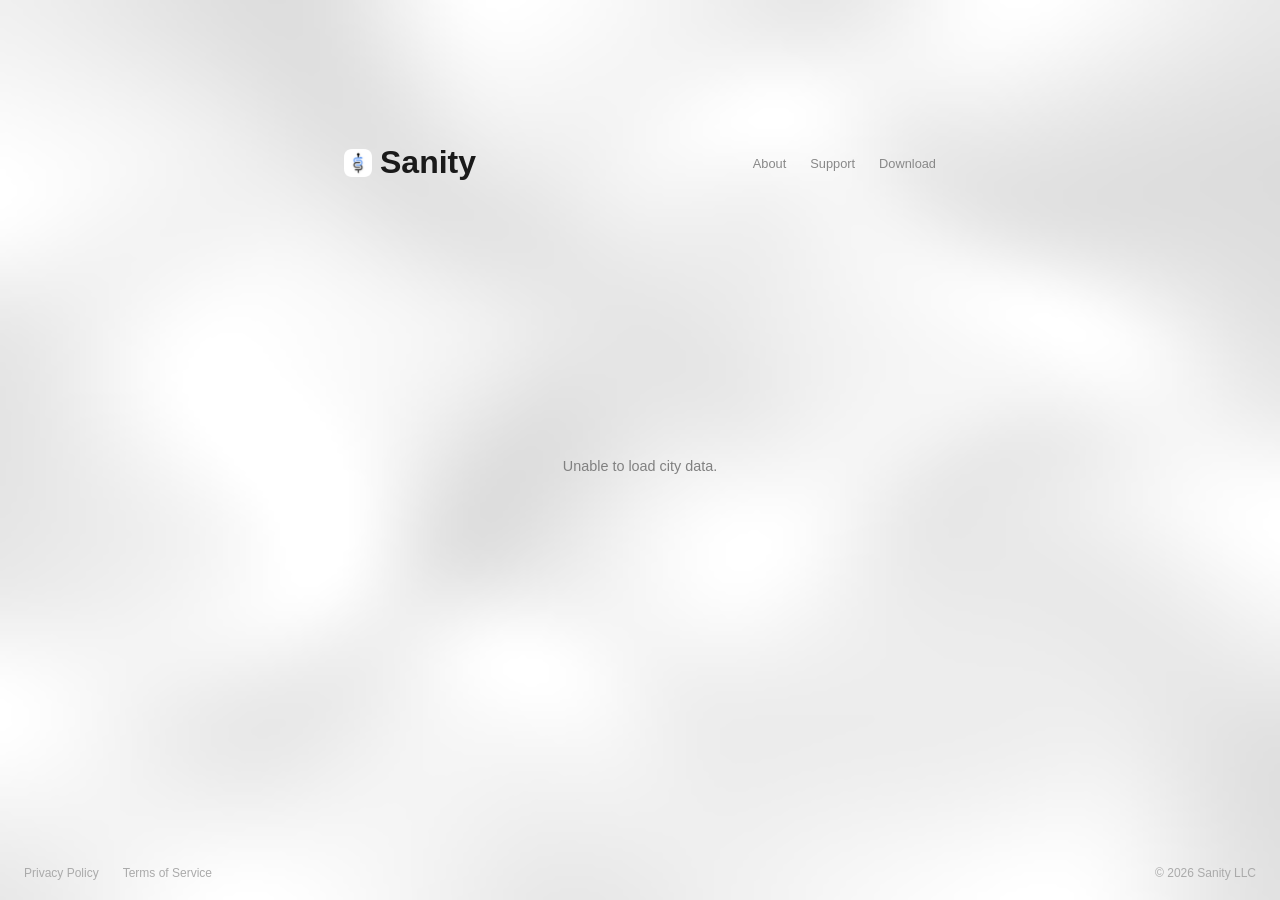
<file: index.html>
<!DOCTYPE html>
<html lang="en">
<head>
    <meta charset="UTF-8">
    <meta name="viewport" content="width=device-width, initial-scale=1.0">
    <meta http-equiv="Content-Security-Policy" content="default-src 'self'; script-src 'self'; style-src 'self' 'unsafe-inline'; connect-src 'self' https://emaduuhawqbcdvtimnjo.supabase.co; img-src 'self' data:; object-src 'none'; frame-ancestors 'none'; base-uri 'self'; form-action 'self'">
    <meta http-equiv="X-Content-Type-Options" content="nosniff">
    <meta name="referrer" content="strict-origin-when-cross-origin">
    <title>Sanity</title>
    <link rel="icon" type="image/png" href="logo.png">
    <link rel="apple-touch-icon" href="logo.png">
    <link rel="stylesheet" href="styles.css?v=3">
</head>
<body>
    <!-- Layer 0: Persistent mesh gradient -->
    <canvas id="mesh-bg"></canvas>

    <!-- Page wrapper: content + footer -->
    <div id="page-wrapper">

    <!-- Centered content column: nav + pages -->
    <div id="content-column">
        <nav>
            <a class="nav-brand" data-nav="home">
                <img src="logo.png" alt="Sanity" width="28" height="28">
                Sanity
            </a>
            <ul class="nav-links">
                <li><a data-nav="about">About</a></li>
                <!-- <li><a data-nav="faq">FAQ</a></li> -->
                <li><a data-nav="contact">Support</a></li>
                <li class="nav-download-wrap">
                    <a href="https://apps.apple.com/us/app/sanity-eat-at-clean-places/id6761698711" class="nav-download" target="_blank" rel="noopener noreferrer">Download</a>
                    <span class="nav-download-reveal" aria-hidden="true">Download</span>
                </li>
            </ul>
        </nav>

        <div id="page-area">
            <section data-page="home" class="page active">
                <div class="page-inner">
                    <div id="city-dashboard" class="city-grid">
                        <p class="dashboard-loading">Loading city data...</p>
                    </div>
                </div>
            </section>

            <section data-page="about" class="page">
                <div class="page-inner">
                    <h1>Not so fun fact, a restaurant can have rats found during an inspection and still receive a passing grade.</h1>
                    <p>City health department grading systems are designed for enforcement, not for consumers. Not only are health inspection records incredibly inaccessible and difficult to understand, places can have rats, cockroaches, food contamination, hygiene issues, and still receive a passing/positive grade.</p>
                    <p>We're a small team of OCD/germaphobes at Sanity&trade; 👋🏼😷, who wanted to make an app for those like us who wanted a more functional and elegant way to see health inspection information. This way you can make informed decisions on where you eat, beyond averaged letter grades that don't communicate any of the violation details that may matter to you. With Sanity, you can set the severity levels of each and every violation to meet <strong>your</strong> personal standards.</p>
                    <p style="color:#4A86E8;">We're independent. Restaurants can't pay to hide or soften their health inspection results. What inspectors find is what you see.</p>
                    <div class="fun-fact-card">
                        <div class="fun-fact-logo">
                            <img src="sanity-logo.svg" alt="Sanity logo">
                        </div>
                        <div class="fun-fact-text">
                            <p class="fun-fact-heading">The Sanity logo takes after the Rod of Asclepius — the ancient Greek symbol of medicine and healing.</p>
                            <p class="fun-fact-body">A small nod to the importance of <span class="highlight">Sani</span>tation and safe<span class="highlight">ty</span>. When restaurants can pass health inspections with rats, your <span class="highlight">Sanity</span> and health start with knowing how clean and safe your food really is.</p>
                        </div>
                    </div>
                    <div class="dashboard-socials">
                        <a href="https://instagram.com/sanity_nyc" target="_blank" rel="noopener" aria-label="Instagram"><svg width="20" height="20" viewBox="0 0 24 24" fill="currentColor"><path d="M12 2.163c3.204 0 3.584.012 4.85.07 1.17.054 1.97.24 2.43.403a4.08 4.08 0 011.47.957c.453.453.78.898.957 1.47.163.46.35 1.26.403 2.43.058 1.266.07 1.646.07 4.85s-.012 3.584-.07 4.85c-.054 1.17-.24 1.97-.403 2.43a4.08 4.08 0 01-.957 1.47 4.08 4.08 0 01-1.47.957c-.46.163-1.26.35-2.43.403-1.266.058-1.646.07-4.85.07s-3.584-.012-4.85-.07c-1.17-.054-1.97-.24-2.43-.403a4.08 4.08 0 01-1.47-.957 4.08 4.08 0 01-.957-1.47c-.163-.46-.35-1.26-.403-2.43C2.175 15.584 2.163 15.204 2.163 12s.012-3.584.07-4.85c.054-1.17.24-1.97.403-2.43a4.08 4.08 0 01.957-1.47A4.08 4.08 0 015.063 2.293c.46-.163 1.26-.35 2.43-.403C8.759 1.832 9.139 1.82 12 1.82zM12 0C8.741 0 8.333.014 7.053.072 5.775.131 4.903.333 4.14.63a5.876 5.876 0 00-2.126 1.384A5.876 5.876 0 00.63 4.14C.333 4.903.131 5.775.072 7.053.014 8.333 0 8.741 0 12s.014 3.667.072 4.947c.059 1.278.261 2.15.558 2.913a5.876 5.876 0 001.384 2.126A5.876 5.876 0 004.14 23.37c.763.297 1.635.499 2.913.558C8.333 23.986 8.741 24 12 24s3.667-.014 4.947-.072c1.278-.059 2.15-.261 2.913-.558a5.876 5.876 0 002.126-1.384 5.876 5.876 0 001.384-2.126c.297-.763.499-1.635.558-2.913.058-1.28.072-1.688.072-4.947s-.014-3.667-.072-4.947c-.059-1.278-.261-2.15-.558-2.913a5.876 5.876 0 00-1.384-2.126A5.876 5.876 0 0019.86.63C19.097.333 18.225.131 16.947.072 15.667.014 15.259 0 12 0zm0 5.838a6.162 6.162 0 100 12.324 6.162 6.162 0 000-12.324zM12 16a4 4 0 110-8 4 4 0 010 8zm6.406-11.845a1.44 1.44 0 100 2.881 1.44 1.44 0 000-2.881z"/></svg></a>
                        <!-- X/Twitter hidden 2026-10-06 — restore by uncommenting
                        <a href="https://x.com/sanity_app" target="_blank" rel="noopener" aria-label="X"><svg width="20" height="20" viewBox="0 0 24 24" fill="currentColor"><path d="M18.244 2.25h3.308l-7.227 8.26 8.502 11.24H16.17l-5.214-6.817L4.99 21.75H1.68l7.73-8.835L1.254 2.25H8.08l4.713 6.231zm-1.161 17.52h1.833L7.084 4.126H5.117z"/></svg></a> -->
                        <a href="https://tiktok.com/@sanity_nyc" target="_blank" rel="noopener" aria-label="TikTok"><svg width="20" height="20" viewBox="0 0 24 24" fill="currentColor"><path d="M19.59 6.69a4.83 4.83 0 01-3.77-4.25V2h-3.45v13.67a2.89 2.89 0 01-2.88 2.5 2.89 2.89 0 01-2.89-2.89 2.89 2.89 0 012.89-2.89c.28 0 .54.04.79.1V9.01a6.27 6.27 0 00-.79-.05 6.34 6.34 0 00-6.34 6.34 6.34 6.34 0 006.34 6.34 6.34 6.34 0 006.34-6.34V9.41a8.16 8.16 0 004.76 1.52v-3.4a4.85 4.85 0 01-1-.84z"/></svg></a>
                    </div>
                </div>
            </section>

            <section data-page="faq" class="page">
                <div class="page-inner">
                    <h2>Is the app available?</h2>
                    <p>Not yet — but we're launching soon. We're putting the finishing touches on the app to make sure it's ready for you. Stay tuned!</p>
                    <h2>What is Sanity?</h2>
                    <p>Sanity is a consumer-focused health inspection app. We take the same raw inspection data published by city health departments and re-evaluate it through a lens that actually matters to diners.</p>
                    <h2>How is Sanity different from a city grade?</h2>
                    <p>City grading systems are designed for enforcement, not for you. A restaurant can have rodents found during an inspection and still pass. Sanity applies its own severity rankings so you see what's actually important.</p>
                    <h2>Which cities are supported?</h2>
                    <p>We currently cover New York City, Boston, Seattle, Chicago, San Francisco, Austin, Cambridge, and Vancouver. More cities are on the way — you can request one <a href="#" id="faq-request-link" style="color:inherit; text-decoration:none; font-weight:600;">here</a>.</p>
                    <h2>Is my data private?</h2>
                    <p>Sanity is a health inspection app, not an ad platform. Here's the gist:</p>
                    <ul>
                        <li>We collect the minimum data needed to make the app work for you.</li>
                        <li><strong>We do not sell your data. Period.</strong></li>
                        <li>We do not serve ads or share your data with advertisers.</li>
                        <li>We do not track you across other apps or websites.</li>
                        <li>We use your location only to show you nearby restaurants — and it's&nbsp;optional.</li>
                        <li>You can delete your account and data directly in the App, or by emailing us.</li>
                    </ul>
                    <p>Details about our privacy policy can be found <a data-nav="privacy" style="color:inherit; text-decoration:none; font-weight:600; cursor:pointer;">here</a>. If you have questions, reach out to <a href="mailto:support@sanity-app.com">support@sanity-app.com</a>.</p>
                    <h2>How much does it cost?</h2>
                    <p>Pricing details will be announced closer to launch.</p>
                </div>
            </section>

            <section data-page="contact" class="page">
                <div class="page-inner">
                    <p>Have questions, feedback, or ran into an issue? Fill out the form below and we'll get back to you.</p>

                    <div id="support-form-view">
                        <div class="support-form">
                            <div class="modal-field-group">
                                <label class="modal-field-label" for="support-category">Category</label>
                                <select class="modal-input support-select" id="support-category">
                                    <option value="" disabled selected>Select a category</option>
                                    <option value="bug_report">Bug Report</option>
                                    <option value="feature_request">Feature Request</option>
                                    <option value="general_question">General Question</option>
                                    <option value="account_issue">Account Issue</option>
                                </select>
                            </div>

                            <div class="modal-field-group">
                                <label class="modal-field-label" for="support-email">Email <span class="support-required">*</span></label>
                                <input type="email" class="modal-input" id="support-email" placeholder="email@example.com" autocapitalize="off" autocorrect="off" maxlength="254">
                            </div>

                            <div class="modal-field-group">
                                <label class="modal-field-label" for="support-message">Message <span class="support-required">*</span></label>
                                <textarea class="modal-input support-textarea" id="support-message" placeholder="Describe your issue or question..." rows="5" maxlength="5000"></textarea>
                            </div>

                            <div id="support-validation-error" class="modal-validation-error" style="display:none;"></div>

                            <button class="modal-submit-btn" id="support-submit" disabled>Send Message</button>
                        </div>
                    </div>

                    <div id="support-success-view" class="support-success" style="display:none;">
                        <div class="support-success-icon">&#10003;</div>
                        <div class="support-success-title">Message sent!</div>
                        <div class="support-success-subtitle">Thanks for reaching out. We'll review your message soon.</div>
                        <button class="support-send-another" id="support-send-another">Send another message</button>
                    </div>

                    <div class="support-fallback">
                        <p>You can also reach us directly at <a href="mailto:support@sanity-app.com">support@sanity-app.com</a></p>
                    </div>
                </div>
            </section>

            <section data-page="privacy" class="page">
                <div class="page-inner legal-content">
                    <h1>Privacy Policy</h1>
                    <p class="legal-meta"><strong>Effective Date:</strong> March 18, 2026</p>
                    <p class="legal-meta"><strong>Last Updated:</strong> August 11, 2026</p>

                    <div class="legal-summary">
                        <p><strong>The Short Version</strong></p>
                        <p>Sanity&trade; is a health inspection app, not an ad platform. Here's the gist:</p>
                        <ul>
                            <li>We collect the minimum data needed to make the app work for you.</li>
                            <li><strong>We do not sell your data. Period.</strong></li>
                            <li>We do not serve ads or share your data with advertisers.</li>
                            <li>We do not track you across other apps or websites.</li>
                            <li>We use your location only to show you nearby restaurants — and it's optional.</li>
                            <li>You can delete your account and data directly in the App, or by emailing us.</li>
                        </ul>
                        <p>The rest of this document explains the details. If you have questions, reach out to <a href="mailto:support@sanity-app.com">support@sanity-app.com</a>.</p>
                    </div>

                    <hr>

                    <h2>1. Who We Are</h2>
                    <p>Sanity ("we," "us," "our") operates the Sanity mobile application (the "App") and the Sanity website at sanity-app.com (the "Website"). This Privacy Policy explains how we collect, use, store, and protect your personal information when you use the App or the Website (collectively, the "Service").</p>

                    <hr>

                    <h2>2. What We Collect</h2>
                    <p>We only collect data that serves a clear purpose. Here's everything, broken down by category:</p>

                    <h3>2.1 Account Information</h3>
                    <p>Using the App requires both a subscription and an account. After you subscribe, creating an account or signing in is <strong>required</strong> to enter the App. An account is what lets us sync your data across devices and power features that require server-side persistence: your watchlist (watched establishments), push notifications, and per-violation severity overrides.</p>
                    <p><strong>What:</strong> Email address, and — if you sign up with email rather than Apple or Google — a password<br>
                    <strong>When:</strong> When you create an account (via email/password, Apple Sign In, or Google Sign In)<br>
                    <strong>Why:</strong> To authenticate you and associate your preferences with your account<br>
                    <strong>Notes:</strong> If you use Apple Sign In with email hiding, we only receive your relay address — we never see your real email. Passwords are hashed by our authentication provider (see Section 4.2) and are never stored or visible to us in readable form.</p>
                    <p>If you sign up with email, we send a <strong>six-digit confirmation code</strong> to your email address to verify it belongs to you. If you forget your password, we send a six-digit recovery code the same way. These codes are entered directly in the App, expire shortly after they are sent, and are delivered by our email provider (see Section 4.2).</p>

                    <h3>2.2 Location Data</h3>
                    <p><strong>What:</strong> Your approximate geographic location (latitude/longitude)<br>
                    <strong>When:</strong> Only while the App is open and only if you grant location permission<br>
                    <strong>Why:</strong> To show you nearby restaurants and their inspection results on the map</p>
                    <ul>
                        <li>Location permission is <strong>entirely optional</strong>. You can decline it and instead select a metro area manually.</li>
                        <li>We request "When In Use" permission only — we <strong>never</strong> request background or "Always On" location access.</li>
                        <li>Your location is used for real-time queries and is not stored in a location history or profile.</li>
                    </ul>

                    <h3>2.3 Your Saved Data</h3>
                    <p><strong>What:</strong></p>
                    <ul>
                        <li><strong>Watched establishments (your watchlist)</strong> — restaurants you save to watch, including optional custom nicknames you assign</li>
                        <li><strong>Notification preferences</strong> — whether you want alerts when establishments on your watchlist receive new inspections</li>
                        <li><strong>Selected city</strong> — the metropolitan area you choose in the App. We store it to remember your selection and to target the daily "today's inspections" notification for your city (see Section 2.7).</li>
                        <li><strong>Today-feed view time</strong> — a single timestamp of when you last opened the Today feed, used only to avoid sending you a duplicate daily-feed notification</li>
                        <li><strong>Sensitivity settings &amp; severity overrides</strong> — your customized violation severity preferences, including per-jurisdiction overrides for specific violation types (e.g., setting "rodents" to red severity in NYC)</li>
                        <li><strong>Push notification tokens</strong> — a device-specific token generated by Apple that allows us to deliver notifications to your device</li>
                        <li><strong>Inspection update history</strong> — when an establishment on your watchlist receives a new inspection, we record that update (which establishment, which inspection, and when) so your Updates feed stays complete</li>
                    </ul>
                    <p><strong>When:</strong> When you add a restaurant to your watchlist, select a city, toggle notification preferences, adjust your sensitivity settings, or enable push notifications<br>
                    <strong>Why:</strong> To personalize the App to your priorities, restore your settings across sessions, and deliver inspection update notifications<br>
                    <strong>Notes:</strong> Your watchlist, preferences, and sensitivity settings are private to your account. They are never shared with other users, establishments, or third parties. Inspection updates are recorded when they happen, so they remain in your Updates feed even if you later remove that establishment from your watchlist — this is intentional, so a past update doesn't disappear from your history. All of it is deleted when you delete your account. Push notification tokens are encrypted at rest using AES-256-GCM before storage. The token is specific to this app — it cannot be used to track you across other apps or identify your device. We store a one-way hash (SHA-256) of the token for deduplication; the original token is only decrypted in memory when sending a notification.</p>

                    <h3>2.4 Usage Data</h3>
                    <p><strong>What:</strong> We track two broad categories of in-app events:</p>
                    <ul>
                        <li><strong>Onboarding &amp; conversion events</strong> — app launches, onboarding screen progression and how long each screen is on screen, paywall views and purchase/restore outcomes, location and notification permission decisions, and sign-in attempts. Used to understand where new users get stuck before they have an account.</li>
                        <li><strong>Product-interaction events</strong> — establishment views (establishment ID, name, city), inspection views (establishment ID, inspection ID, name), search queries and filters (what you searched, how many results, which city), city selection, adding or removing an establishment from your watchlist, gut-check responses (your own severity assessments), Today-feed interactions (opening the feed, tapping an item, or opening the App from a feed notification), and which screens you open and which labeled on-screen controls you tap (each identified by a fixed element label — e.g. a button's name — never by pixel coordinates).</li>
                    </ul>
                    <p><strong>When:</strong> Onboarding events fire from first app launch. Product-interaction events fire as you browse, search, and use the App after signing in.<br>
                    <strong>Why:</strong> To understand where users drop off in onboarding, improve search quality, and identify data gaps (e.g., a city where users frequently search but we have poor coverage)</p>
                    <ul>
                        <li><strong>Pre-auth events are anonymous.</strong> Before you sign in, events are keyed to a random per-install identifier (a "device key") — not your name, email, phone, or any hardware ID. If you create or sign in to an account, we associate that device key with your user ID so we can stitch your onboarding journey to your account. If you never sign in, the device key is never linked to an identity.</li>
                        <li>Product-interaction events are tied to your authenticated account (user ID).</li>
                        <li>We collect these product and onboarding interactions to improve the App — not to build an advertising profile. We do <strong>not</strong> track: keystrokes or the raw text you type (text is masked in session replays — see Section 2.11), scroll behavior, tap heatmaps (we log that you tapped a specific labeled control, but never a coordinate-level map of where you touch the screen), or any activity outside the App. We do measure how long certain screens are open — for onboarding and gate screens, so we can see where people stall — and that measurement excludes time the App spends in the background.</li>
                        <li>Usage tracking is completely disabled in development/debug builds.</li>
                        <li>You can opt out of usage event collection at any time — see Section 7.5.</li>
                    </ul>

                    <h3>2.5 Form Submissions</h3>
                    <p><strong>What:</strong> Content you voluntarily submit through in-app forms and the Website:</p>
                    <ul>
                        <li><strong>Feedback</strong> — free-text message</li>
                        <li><strong>Feature requests</strong> — title and optional description</li>
                        <li><strong>Bug reports</strong> — a free-text description of the problem (submitted via the App's Settings)</li>
                        <li><strong>City requests</strong> — city name, optional email address, optional phone number</li>
                        <li><strong>Support requests</strong> — category (feature request, general question, or account issue) and message (submitted via the App's Settings or the Website's support page)</li>
                    </ul>
                    <p><strong>When:</strong> When you choose to submit a form<br>
                    <strong>Why:</strong> To hear from you, respond to issues, and improve the Service</p>
                    <ul>
                        <li>Email and phone on city request forms are <strong>optional</strong> and only used if we need to follow up with you about your request.</li>
                        <li>When you submit feedback, a feature request, a bug report, or a support request from inside the App, you are signed in — so we automatically attach your account email to the submission as the reply address. You don't type it, and we don't ask for it.</li>
                        <li>City request forms can be submitted during onboarding before you have an account — in that case, no user ID or account email is attached.</li>
                        <li>Support requests submitted via the Website are not linked to your app account and use the email address you enter there.</li>
                        <li>All form inputs are sanitized server-side to protect against malicious content.</li>
                    </ul>

                    <h3>2.6 Device Information</h3>
                    <p><strong>What:</strong> Basic device metadata (device model, OS version, app version)<br>
                    <strong>When:</strong> Alongside form submissions; when you register for push notifications (the app version is stored with your notification token); and on each launch, when the App reports its version so we can tell you if a critical update is required<br>
                    <strong>Why:</strong> To help us reproduce and debug issues reported via feedback forms, and to determine whether your version of the App is still supported<br>
                    <strong>Notes:</strong> The version reported at launch is used only for that comparison — we do not store a launch history. We do not collect device identifiers (IDFA, IDFV), hardware serial numbers, or carrier information. For device integrity data (App Attest), see Section 2.8.</p>

                    <h3>2.7 Push Notification Tokens</h3>
                    <p><strong>What:</strong> A device-specific token issued by Apple's Push Notification service (APNs) that identifies your device for notification delivery<br>
                    <strong>When:</strong> When you enable push notifications in the App. We may prompt you to allow notifications at the start of your free trial, and again when you first watch an establishment — granting them is optional in either case.<br>
                    <strong>Why:</strong> To deliver alerts when establishments on your watchlist receive new health inspections; to send notifications about your selected city's daily inspection results — a "today's inspections are in" notification, a follow-up reminder if you haven't opened the feed, and an update if more inspections are published later the same day; and to notify you about important subscription events (such as trial reminders and, if you cancel, win-back offers)</p>
                    <ul>
                        <li>Push notification tokens are <strong>encrypted at rest</strong> on our servers using AES-256-GCM encryption.</li>
                        <li>Tokens are retained while your account is active. Invalidated tokens are cleaned up within 90 days.</li>
                        <li>You can disable push notifications at any time through your device's iOS Settings. Note that <strong>the Watchlist requires notification permission</strong> — watching an establishment exists to alert you when it is re-inspected, so if you turn notifications off, the Watchlist is unavailable until you turn them back on. The rest of the App continues to work normally.</li>
                        <li>We do not use push notifications for marketing or advertising.</li>
                    </ul>

                    <h3>2.8 Device Integrity Verification</h3>
                    <p><strong>What:</strong> We use Apple's App Attest service to verify that requests to our servers come from a genuine, unmodified copy of the Sanity app. When your device is attested, we store:</p>
                    <ul>
                        <li>A device-specific public key (generated by Apple's secure hardware)</li>
                        <li>A sign count (a counter used to prevent replay attacks)</li>
                        <li>An environment indicator (production or development)</li>
                        <li>A timestamp of the last verification</li>
                    </ul>
                    <p><strong>When:</strong> When you first use the App and periodically during normal use<br>
                    <strong>Why:</strong> To prevent unauthorized access to our servers and protect our proprietary data from scraping and abuse</p>
                    <ul>
                        <li>App Attest is a <strong>privacy-preserving</strong> technology designed by Apple. The stored key is unique to this app installation — it <strong>cannot</strong> be used to identify your device, track you across apps, or link to your hardware.</li>
                        <li>We do <strong>not</strong> use App Attest data for analytics, advertising, or profiling.</li>
                        <li>This data is not linked to your user account. It is associated with your app installation, not your identity.</li>
                    </ul>

                    <h3>2.9 What We Do NOT Collect</h3>
                    <p>To be explicit:</p>
                    <ul>
                        <li><strong>No contacts or address book</strong></li>
                        <li><strong>No photos, camera, or microphone access</strong></li>
                        <li><strong>No health data from HealthKit</strong></li>
                        <li><strong>No browsing history or cross-app tracking</strong></li>
                        <li><strong>No advertising identifiers (IDFA)</strong></li>
                        <li><strong>No device fingerprinting</strong></li>
                        <li><strong>No advertising or tracking cookies</strong> — neither the App nor the Website uses cookies for analytics or advertising. The only exception is a single functional cookie set during NFC gift-link redemption (if you ever redeem one), solely to prevent an accidental double-redemption — it is not used to track you.</li>
                        <li><strong>No IP address logging for analytics purposes</strong> — however, IP addresses are temporarily logged for rate limiting and abuse prevention on our Website and public API endpoints (see Section 2.10)</li>
                        <li><strong>No biometric data</strong></li>
                    </ul>

                    <h3>2.10 Rate Limiting Data</h3>
                    <p><strong>What:</strong> IP addresses and the name of the endpoint accessed<br>
                    <strong>When:</strong> When you submit forms on our Website or access public API endpoints<br>
                    <strong>Why:</strong> To enforce rate limits and prevent abuse (e.g., spam submissions)</p>
                    <ul>
                        <li>Rate limit logs are <strong>automatically cleaned</strong> as part of each rate limit check. Entries older than the rate limit window (typically under 5 minutes) are deleted.</li>
                        <li>We do <strong>not</strong> use IP addresses for analytics, tracking, identification, or any purpose other than rate limiting.</li>
                        <li>IP addresses are <strong>not</strong> linked to your user account.</li>
                    </ul>

                    <h3>2.11 Session Replay</h3>
                    <p><strong>What:</strong> Recordings of your interactions with the App — taps, navigation, and which screens you visit — captured for a sampled subset of sessions.<br>
                    <strong>When:</strong> During active App use, on a sampled basis (not every session)<br>
                    <strong>Why:</strong> To diagnose crashes and usability issues we couldn't reproduce from event data alone</p>
                    <ul>
                        <li><strong>Text input is masked.</strong> Anything you type — search queries, custom watchlist nicknames, email addresses, support messages — is replaced with placeholders in the replay. We never see your raw keystrokes.</li>
                        <li>Replays do <strong>not</strong> capture: photos, camera frames, microphone audio, contacts, clipboard contents, or content from other apps.</li>
                        <li>Replays are processed by PostHog (see Section 4.2) and are subject to the opt-out in Section 7.5.</li>
                        <li>Session replay is completely disabled in development/debug builds.</li>
                    </ul>

                    <h3>2.12 Crash and Error Reports</h3>
                    <p><strong>What:</strong> Diagnostic reports generated when the App crashes or hits an unexpected error — the error type, the error message, and a stack trace showing where in our code it happened, along with the app version and OS version<br>
                    <strong>When:</strong> Automatically, when a crash or handled error occurs. Crash reports are saved to your device and sent the next time you open the App.<br>
                    <strong>Why:</strong> To find and fix crashes and bugs. Without these we often cannot reproduce a problem, and would only learn about it if someone happened to report it.</p>
                    <ul>
                        <li>These reports describe <strong>our code's state, not your content</strong>. They do not include your search queries, watchlist nicknames, messages, or other text you type.</li>
                        <li>A crash report is associated with your account if you are signed in, and with the anonymous per-install device key if you are not (see Section 2.4).</li>
                        <li>If the crashed session was one of the sampled session replays (see Section 2.11), the report links to that replay so we can see what led up to the crash.</li>
                        <li>Crash and error reports are processed by PostHog (see Section 4.2) and are subject to the opt-out in Section 7.5.</li>
                    </ul>

                    <h3>2.13 Disclaimer Acknowledgment</h3>
                    <p><strong>What:</strong> A timestamp recording when you acknowledged the App's "Before you start" disclaimer, and which version of that disclaimer you saw<br>
                    <strong>When:</strong> When you check the acknowledgment box and continue into the App<br>
                    <strong>Why:</strong> To record that you were shown and accepted the disclaimer explaining that our severity ratings are our own interpretation and not official government findings, and so we don't show it to you again unnecessarily</p>
                    <ul>
                        <li>This is a single timestamp and a version string. It contains no other personal information.</li>
                    </ul>

                    <hr>

                    <h2>3. How We Use Your Data</h2>
                    <table>
                        <thead>
                            <tr><th>Data</th><th>Purpose</th></tr>
                        </thead>
                        <tbody>
                            <tr><td>Email</td><td>Account authentication, account recovery</td></tr>
                            <tr><td>Location</td><td>Show nearby establishments on the map</td></tr>
                            <tr><td>Watchlist &amp; Preferences</td><td>Personalize your experience, sync across devices</td></tr>
                            <tr><td>Selected city</td><td>Remember your city and target the daily Today-feed notification</td></tr>
                            <tr><td>Usage events</td><td>Improve search, identify data gaps, understand feature usage</td></tr>
                            <tr><td>Form submissions</td><td>Act on your feedback, respond to requests</td></tr>
                            <tr><td>Device info</td><td>Debug issues reported via feedback</td></tr>
                            <tr><td>Device integrity data</td><td>Prevent unauthorized access, protect proprietary data</td></tr>
                            <tr><td>IP addresses</td><td>Rate limiting and abuse prevention (automatically cleaned)</td></tr>
                            <tr><td>Push notification tokens</td><td>Deliver inspection update notifications for establishments on your watchlist</td></tr>
                            <tr><td>Session replays (sampled)</td><td>Diagnose usability issues and crash conditions</td></tr>
                            <tr><td>Crash and error reports</td><td>Find and fix crashes and bugs</td></tr>
                            <tr><td>Inspection update history</td><td>Keep your Updates feed complete</td></tr>
                            <tr><td>Disclaimer acknowledgment</td><td>Record that you accepted the "Before you start" disclaimer</td></tr>
                            <tr><td>Pre-auth device key</td><td>Stitch onboarding events to your account when you sign in</td></tr>
                        </tbody>
                    </table>
                    <p>We do <strong>not</strong> use your data for:</p>
                    <ul>
                        <li>Advertising or ad targeting</li>
                        <li>Selling or renting to third parties</li>
                        <li>Profiling for purposes unrelated to the App</li>
                        <li>Training AI/ML models on your personal data</li>
                        <li>Automated decision-making that affects your rights</li>
                    </ul>

                    <hr>

                    <h2>4. Who We Share Data With</h2>

                    <h3>4.1 We Do Not Sell Your Data</h3>
                    <p>We have never sold personal data and have no plans to. We do not participate in data broker networks or advertising exchanges.</p>

                    <h3>4.2 Third-Party Service Providers</h3>
                    <p>We use the following services to operate the App. They process data on our behalf and are contractually obligated to protect it:</p>
                    <table>
                        <thead>
                            <tr><th>Service</th><th>What They Process</th><th>Why</th></tr>
                        </thead>
                        <tbody>
                            <tr><td><strong>Supabase</strong></td><td>All app data (account, preferences, events)</td><td>Database hosting, authentication, serverless functions</td></tr>
                            <tr><td><strong>RevenueCat</strong></td><td>Subscription status, purchase receipts</td><td>Subscription management (subscription events are synced to our database to enable features like trial-ending notifications)</td></tr>
                            <tr><td><strong>Apple</strong></td><td>Account info (Sign In with Apple), payment info (App Store purchases), map tiles, device attestation, push notification delivery (APNs)</td><td>Authentication, payments, maps, device integrity verification, notifications</td></tr>
                            <tr><td><strong>Google</strong></td><td>Account info (Google Sign-In)</td><td>Authentication</td></tr>
                            <tr><td><strong>PostHog</strong></td><td>Anonymous device key, user ID (post-auth), in-app event metadata, sampled session replays (with text input masked), crash and error reports</td><td>Product analytics, onboarding funnel analysis, usability diagnostics, crash reporting (processed in PostHog Cloud, US region)</td></tr>
                            <tr><td><strong>Resend</strong></td><td>Your email address and the contents of account emails we send you (confirmation and password-recovery codes)</td><td>Delivering account emails</td></tr>
                        </tbody>
                    </table>

                    <h3>4.3 When We May Disclose Data</h3>
                    <p>We may disclose your data only if:</p>
                    <ul>
                        <li><strong>Required by law</strong> — in response to a valid legal process (subpoena, court order, government request). We will notify you unless legally prohibited from doing so.</li>
                        <li><strong>To protect safety</strong> — if we believe disclosure is necessary to prevent harm to you, us, or others.</li>
                        <li><strong>Business transfer</strong> — if Sanity is acquired or merged, your data may transfer to the successor entity. We will notify you before your data becomes subject to a different privacy policy.</li>
                    </ul>

                    <hr>

                    <h2>5. Data Storage and Security</h2>

                    <h3>5.1 Where Your Data Lives</h3>
                    <p>Your data is stored on Supabase infrastructure in the <strong>US East (us-east-1)</strong> region, hosted on AWS.</p>

                    <h3>5.2 How We Protect It</h3>
                    <ul>
                        <li><strong>Encryption in transit:</strong> All connections use TLS (HTTPS). Data between your device and our servers is always encrypted.</li>
                        <li><strong>Encryption at rest:</strong> Database storage is encrypted at rest via Supabase/AWS infrastructure.</li>
                        <li><strong>Device token encryption:</strong> Push notification tokens are individually encrypted using AES-256-GCM before storage. Tokens are only decrypted in memory at the moment a notification is sent.</li>
                        <li><strong>Row-Level Security (RLS):</strong> Database policies ensure users can only access their own data. Your watchlist, preferences, events, and account information are isolated from other users at the database level.</li>
                        <li><strong>Authentication:</strong> Secure JWT-based authentication with token expiration and refresh.</li>
                        <li><strong>Access control:</strong> The website uses Supabase anonymous keys for public form submissions. Service-level keys with elevated privileges are never exposed to client applications. Administrative access is restricted.</li>
                        <li><strong>Rate limiting:</strong> API endpoints are rate-limited to prevent abuse. Limits vary by endpoint and are enforced per-device, per-user, or per-IP address depending on the authentication method. Rate limit data is automatically cleaned (see Section 2.10).</li>
                    </ul>

                    <h3>5.3 What We Can't Guarantee</h3>
                    <p>No system is 100% secure. While we use industry-standard protections, we cannot guarantee absolute security against all threats. If we become aware of a data breach affecting your personal information, we will notify you in accordance with applicable law.</p>

                    <hr>

                    <h2>6. Data Retention</h2>
                    <table>
                        <thead>
                            <tr><th>Data</th><th>Retention Period</th></tr>
                        </thead>
                        <tbody>
                            <tr><td>Account information</td><td>Until you delete your account</td></tr>
                            <tr><td>Watchlist and preferences</td><td>Until you delete your account</td></tr>
                            <tr><td>Selected city</td><td>Until you change it or delete your account</td></tr>
                            <tr><td>Today-feed view timestamp</td><td>Overwritten each time you view the feed; deleted when you delete your account</td></tr>
                            <tr><td>Disclaimer acknowledgment</td><td>Until you delete your account</td></tr>
                            <tr><td>Sensitivity settings</td><td>Until you delete your account</td></tr>
                            <tr><td>Usage events</td><td>Until you delete your account</td></tr>
                            <tr><td>Form submissions</td><td>Until you delete your account</td></tr>
                            <tr><td>Push notification tokens</td><td>Until you disable notifications, delete your account, or Apple invalidates the token. Invalidated tokens are cleaned up after 90 days.</td></tr>
                            <tr><td>Delivered notification records</td><td>Automatically deleted after 30 days</td></tr>
                            <tr><td>Subscription status</td><td>Until you delete your account</td></tr>
                            <tr><td>Authentication tokens</td><td>Expire automatically; refreshed on active use</td></tr>
                            <tr><td>Device integrity data</td><td>Until the app installation is no longer active or the key is revoked</td></tr>
                            <tr><td>Rate limit logs (IP addresses)</td><td>Automatically deleted after the rate limit window expires (typically under 5 minutes)</td></tr>
                            <tr><td>Usage events (PostHog)</td><td>Retained on PostHog Cloud for our analytics window. Deleted when you delete your account.</td></tr>
                            <tr><td>Session replays</td><td>Retained on PostHog Cloud for our analytics window, then auto-purged. Deleted on account deletion.</td></tr>
                            <tr><td>Crash and error reports</td><td>Retained on PostHog Cloud for our analytics window, then auto-purged. Deleted on account deletion.</td></tr>
                            <tr><td>Inspection update history</td><td>Retained while your account exists, including after you stop watching the establishment. Deleted when you delete your account.</td></tr>
                            <tr><td>Pre-auth device key</td><td>Replaced or anonymized on account deletion. If you never sign in, the device key is not tied to any identity.</td></tr>
                            <tr><td>Onboarding free-preview counter (retired)</td><td>The onboarding search preview this supported has been removed from the App and is no longer collected. Records created while it was in use are retained per device and are not linked to any account.</td></tr>
                            <tr><td>Gift redemption record (IP + user agent on a redeemed promo code)</td><td>Retained as a redemption/audit record for the gift program. Not linked to your account.</td></tr>
                        </tbody>
                    </table>
                    <p>When you delete your account:</p>
                    <ul>
                        <li><strong>In-app deletion is immediate:</strong> your account, watchlist, preferences, usage events, and notification queue entries are deleted right away.</li>
                        <li><strong>Email-initiated requests</strong> will be processed within <strong>30 days</strong>.</li>
                        <li>Form submissions and support requests associated with your account are <strong>disassociated</strong> (your user ID is removed) but the content may be retained for product improvement purposes.</li>
                        <li>Aggregated, non-identifiable statistics (e.g., "X users searched in Boston this month") may be retained indefinitely.</li>
                        <li>Data we are legally required to retain (e.g., for tax/financial records related to subscriptions) will be kept for the minimum required period, then deleted.</li>
                    </ul>

                    <hr>

                    <h2>7. Your Rights</h2>
                    <p>Depending on where you live, you may have some or all of the following rights:</p>

                    <h3>7.1 Access</h3>
                    <p>You can request a copy of the personal data we hold about you.</p>

                    <h3>7.2 Correction</h3>
                    <p>You can ask us to correct inaccurate personal data.</p>

                    <h3>7.3 Deletion</h3>
                    <p>You can delete your account directly in the App (Settings &gt; Account &gt; Delete Account) or by emailing us at <a href="mailto:support@sanity-app.com">support@sanity-app.com</a>. In-app deletion is immediate and requires a two-step confirmation. Email requests will be processed within 30 days. Deletion is subject to any legal retention requirements.</p>

                    <h3>7.4 Data Portability</h3>
                    <p>You can request your data in a structured, machine-readable format.</p>

                    <h3>7.5 Opt Out of Usage Tracking</h3>
                    <p>If you would like us to stop collecting usage events (onboarding events, establishment views, inspection views, search queries), session replays, and crash and error reports while continuing to use the App, contact us and we will disable tracking for your account.</p>

                    <h3>7.6 Withdraw Consent</h3>
                    <p>You can withdraw consent for optional data collection (e.g., location) at any time through your device's Settings app. This does not affect data collected before withdrawal.</p>

                    <h3>7.7 How to Exercise Your Rights</h3>
                    <p>Contact us at <a href="mailto:support@sanity-app.com">support@sanity-app.com</a>. We will respond within 30 days. We may ask you to verify your identity before processing your request.</p>

                    <h3>7.8 No Retaliation</h3>
                    <p>We will never discriminate against you for exercising your privacy rights. Your access to the App and its features will not be affected.</p>

                    <hr>

                    <h2>8. Children's Privacy</h2>
                    <p>Sanity is not directed at children under 13. We do not knowingly collect personal information from children under 13, in compliance with the Children's Online Privacy Protection Act (COPPA) and its updated rules. If we learn that we have collected data from a child under 13, we will delete it promptly and securely. If you believe a child under 13 has provided us with personal data, please contact us immediately at <a href="mailto:support@sanity-app.com">support@sanity-app.com</a>.</p>

                    <hr>

                    <h2>9. California Residents (CCPA/CPRA)</h2>
                    <p>If you are a California resident, you have additional rights under the California Consumer Privacy Act (CCPA) and California Privacy Rights Act (CPRA):</p>
                    <ul>
                        <li><strong>Right to Know:</strong> You can request details about what personal information we collect, use, and disclose (see Section 2).</li>
                        <li><strong>Right to Delete:</strong> You can request deletion of your personal data (see Section 7.3).</li>
                        <li><strong>Right to Correct:</strong> You can request correction of inaccurate personal data.</li>
                        <li><strong>Right to Opt Out of Sale or Sharing:</strong> We do <strong>not</strong> sell or share your personal information for advertising or cross-context behavioral targeting. There is nothing to opt out of.</li>
                        <li><strong>Right to Non-Discrimination:</strong> We will not discriminate against you for exercising your rights.</li>
                        <li><strong>Global Privacy Control (GPC):</strong> We honor Global Privacy Control signals. Because we do not sell or share personal information for advertising purposes, no action is required on our end when we detect a GPC signal — but we want you to know we respect it.</li>
                        <li><strong>Shine the Light:</strong> We do not share personal information with third parties for their direct marketing purposes.</li>
                    </ul>
                    <p><strong>Categories of personal information collected</strong> (per CCPA definitions):</p>
                    <ul>
                        <li>Identifiers (email address, user ID, push notification device tokens — encrypted, app-specific, not used for tracking — and an anonymous per-install device key)</li>
                        <li>Geolocation data (approximate, when permitted)</li>
                        <li>Internet or electronic network activity (in-app usage events, sampled session replays, crash and error reports)</li>
                        <li>Internet protocol (IP) address (temporarily, for rate limiting only)</li>
                        <li>Inferences (preferences you explicitly set — not inferences we draw)</li>
                    </ul>
                    <p><strong>Categories of personal information sold:</strong> None. Never.</p>
                    <p>To exercise your CCPA rights, contact us at <a href="mailto:support@sanity-app.com">support@sanity-app.com</a>.</p>

                    <hr>

                    <h2>10. European Users (GDPR)</h2>
                    <p>If you are in the European Economic Area (EEA), United Kingdom, or Switzerland:</p>

                    <h3>10.1 Legal Basis for Processing</h3>
                    <table>
                        <thead>
                            <tr><th>Processing Activity</th><th>Legal Basis</th></tr>
                        </thead>
                        <tbody>
                            <tr><td>Account management and authentication</td><td>Contract (necessary to provide the Service)</td></tr>
                            <tr><td>Watchlist, preferences, and personalization</td><td>Contract (core app functionality)</td></tr>
                            <tr><td>Location-based search</td><td>Consent (you grant permission via device settings)</td></tr>
                            <tr><td>Usage event tracking</td><td>Legitimate interest (improving the Service)</td></tr>
                            <tr><td>Session replay (sampled)</td><td>Legitimate interest (diagnosing usability and crashes)</td></tr>
                            <tr><td>Crash and error reporting</td><td>Legitimate interest (keeping the App working)</td></tr>
                            <tr><td>Account emails (confirmation and recovery codes)</td><td>Contract (necessary to provide the Service)</td></tr>
                            <tr><td>Form submissions</td><td>Consent (you choose to submit)</td></tr>
                            <tr><td>Subscription management</td><td>Contract (processing your purchase)</td></tr>
                            <tr><td>Legal compliance</td><td>Legal obligation</td></tr>
                            <tr><td>Device integrity verification (App Attest)</td><td>Legitimate interest (security and fraud prevention)</td></tr>
                            <tr><td>Push notification delivery</td><td>Consent (you enable notifications via device settings)</td></tr>
                        </tbody>
                    </table>

                    <h3>10.2 International Transfers</h3>
                    <p>Your data is stored in the United States. By using the App, you acknowledge this transfer. We rely on Supabase's data processing agreements and AWS's compliance certifications to ensure adequate protection.</p>

                    <h3>10.3 Data Protection Officer</h3>
                    <p>For GDPR-related inquiries, contact us at <a href="mailto:support@sanity-app.com">support@sanity-app.com</a> with "GDPR" in the subject line.</p>

                    <h3>10.4 Right to Lodge a Complaint</h3>
                    <p>You have the right to lodge a complaint with your local data protection authority if you believe your data is being processed unlawfully.</p>

                    <hr>

                    <h2>11. Canadian Residents (PIPEDA)</h2>
                    <p>If you are a Canadian resident, you have rights under the Personal Information Protection and Electronic Documents Act (PIPEDA) and applicable provincial privacy legislation:</p>
                    <ul>
                        <li><strong>Right to Access:</strong> You can request a copy of the personal information we hold about you.</li>
                        <li><strong>Right to Correction:</strong> You can challenge the accuracy of your personal information and request corrections.</li>
                        <li><strong>Right to Withdraw Consent:</strong> You can withdraw your consent for the collection, use, or disclosure of your personal information at any time, subject to legal or contractual restrictions. Withdrawal may affect your ability to use certain features of the Service.</li>
                        <li><strong>Right to Complaint:</strong> You have the right to file a complaint with the <strong>Office of the Privacy Commissioner of Canada</strong> if you believe your personal information is being handled in violation of PIPEDA.</li>
                    </ul>
                    <p>For privacy inquiries or to exercise your rights, contact us at <a href="mailto:support@sanity-app.com">support@sanity-app.com</a>. We will respond within 30 days.</p>

                    <hr>

                    <h2>12. Changes to This Policy</h2>
                    <p>We may update this Privacy Policy from time to time. When we make material changes:</p>
                    <ul>
                        <li>We will update the "Last Updated" date at the top.</li>
                        <li>We will notify you through the App before changes take effect.</li>
                        <li>Your continued use of the App after notification constitutes acceptance.</li>
                    </ul>
                    <p>We will not retroactively reduce your rights or expand our data practices without your explicit consent.</p>

                    <hr>

                    <h2>13. Contact Us</h2>
                    <p>For privacy questions, data requests, or concerns:</p>
                    <ul>
                        <li><strong>Email:</strong> <a href="mailto:support@sanity-app.com">support@sanity-app.com</a></li>
                        <li><strong>Response Time:</strong> Within 30 days for formal requests</li>
                    </ul>

                    <hr>

                    <h2>14. About the Data We Display</h2>
                    <p>A note about the restaurant inspection data in the App: this information comes from <strong>publicly available city health department records</strong>. We do not collect this data from restaurants directly, and restaurants do not provide us with any information. Our violation severity ratings and health status indicators are our own consumer-focused interpretation of public records — they are not endorsed by or affiliated with any government agency.</p>

                    <p class="legal-footer">This Privacy Policy was last updated on August 11, 2026.</p>
                </div>
            </section>

            <section data-page="terms" class="page">
                <div class="page-inner legal-content">
                    <h1>Terms of Service</h1>
                    <p class="legal-meta"><strong>Effective Date:</strong> March 18, 2026</p>
                    <p class="legal-meta"><strong>Last Updated:</strong> August 11, 2026</p>

                    <hr>

                    <h2>1. What This Agreement Covers</h2>
                    <p>These Terms of Service ("Terms") govern your use of the Sanity&trade; mobile application ("App"), the Sanity website at sanity-app.com (the "Website"), and related services (collectively, the "Service"). By downloading, installing, or using the App or Website, you agree to these Terms. If you don't agree, don't use the Service.</p>
                    <p>"We," "us," and "our" refer to Sanity. "You" and "your" refer to you, the user.</p>

                    <hr>

                    <h2>2. What Sanity Does</h2>
                    <p>Sanity displays health inspection data for restaurants and food establishments. We take publicly available inspection records from city health departments and present them through a consumer-focused lens — highlighting what matters most to you as a diner.</p>
                    <p><strong>Important things to understand:</strong></p>
                    <ul>
                        <li><strong>We are not a health authority.</strong> We do not conduct inspections, issue grades, or certify establishments. All underlying data comes from official city health department records.</li>
                        <li><strong>Our ratings are our interpretation.</strong> Sanity applies its own severity classifications to public violation data. Our health status indicators (red, orange, yellow, green) reflect our consumer-risk assessment, not the city's official grade. A restaurant with a passing city grade may show warnings in Sanity, and vice versa.</li>
                        <li><strong>Data may be delayed or incomplete.</strong> Inspection records depend on when cities publish their data. There may be a lag between an inspection occurring and it appearing in the App. Not all violations in all cities have the same level of detail.</li>
                        <li><strong>We are not a substitute for your judgment.</strong> Sanity is an informational tool. We do not guarantee the safety, quality, or hygiene of any establishment. Always use your own judgment when deciding where to eat.</li>
                        <li><strong>We are independent and not government-affiliated.</strong> Sanity is not endorsed by, affiliated with, approved by, or sponsored by any city, county, municipal, state, provincial, or federal government agency. This includes, but is not limited to, the following agencies whose public records we display:
                            <ul>
                                <li>NYC Department of Health and Mental Hygiene (DOHMH)</li>
                                <li>City of Boston Inspectional Services Department</li>
                                <li>King County Public Health (Seattle area)</li>
                                <li>Chicago Department of Public Health</li>
                                <li>San Francisco Department of Public Health</li>
                                <li>City of Cambridge Inspectional Services Department</li>
                            </ul>
                            The cities available in the App may change over time as we add or retire coverage. These agencies publish inspection data as public records. Our use of that data does not imply any relationship with, endorsement by, or approval from these agencies. Our severity ratings, health status indicators, and consumer-risk assessments are entirely our own interpretation and are not created, reviewed, or sanctioned by any government entity.
                        </li>
                        <li><strong>We use Apple Maps.</strong> Map display and geocoding in the App are powered by Apple Maps, subject to <a href="https://www.apple.com/legal/internet-services/maps/" target="_blank" rel="noopener">Apple's Maps Terms of Use</a>.</li>
                    </ul>

                    <hr>

                    <h2>3. Eligibility</h2>
                    <p>You must be at least 13 years old to use the App. If you are under 18, you represent that your parent or legal guardian has reviewed and agreed to these Terms on your behalf.</p>

                    <hr>

                    <h2>4. Your Account</h2>

                    <h3>4.1 Creating an Account</h3>
                    <p>Both a subscription and an account are required to use the App. A subscription is required to access the App (see Section 5), and after you subscribe you must create an account or sign in before you can enter the App. An account also lets you build a watchlist, sync preferences across devices, receive push notifications, and save per-violation severity overrides.</p>
                    <p>You can create an account using your email address, Apple Sign In, or Google Sign In. If you sign up with an email address, we will send a confirmation code to that address to verify it, and you can reset a forgotten password using a recovery code sent the same way. You are responsible for maintaining the security of your account credentials and for all activity under your account.</p>
                    <p>The Watchlist requires notification permission. Watching an establishment exists to alert you when it is re-inspected, so if you decline or turn off notifications, the Watchlist is unavailable until you enable them. The rest of the App is unaffected. We may also prompt you to allow notifications at the start of your free trial; granting them is optional.</p>

                    <h3>4.2 Account Accuracy</h3>
                    <p>You agree to provide accurate information when creating your account. Don't impersonate others or use false information.</p>

                    <h3>4.3 One Account Per Person</h3>
                    <p>Each account is for a single individual. Don't share account credentials or create multiple accounts to circumvent any limitations of the Service.</p>

                    <hr>

                    <h2>5. Subscriptions and Payments</h2>

                    <h3>5.1 Paid Subscription</h3>
                    <p>Sanity is a paid subscription service. A subscription is required to access the App. Pricing and plan details are described within the App.</p>

                    <h3>5.2 Billing</h3>
                    <p>Paid subscriptions are purchased through the <strong>Apple App Store</strong> and billed through your Apple ID account.</p>
                    <p>By subscribing, you agree to the pricing and payment terms presented at the time of purchase. Prices may change, but we will notify you before any price increase takes effect on your subscription.</p>

                    <h3>5.3 Auto-Renewal</h3>
                    <p>Subscriptions automatically renew at the end of each billing period unless you cancel before the renewal date. Manage or cancel your subscription through your Apple App Store account settings.</p>

                    <h3>5.4 Refunds</h3>
                    <p>Refund requests are handled by Apple in accordance with their App Store policies.</p>

                    <h3>5.5 Free Trials</h3>
                    <p>We may offer free trial periods. If you don't cancel before the trial ends, your subscription will automatically convert to a paid subscription at the stated price.</p>

                    <h3>5.6 Promotional Offers and Gifts</h3>
                    <p>We may occasionally distribute promotional offers or gift subscriptions — for example, a free subscription period redeemed through an Apple App Store offer code (including codes shared via physical gift items). Promotional and gifted subscriptions are real subscriptions governed by these Terms and by Apple's App Store terms. A free or gifted period that does not auto-renew simply ends when the period expires; one that converts to a paid subscription behaves like any other subscription (see Sections 5.3 and 5.5).</p>

                    <hr>

                    <h2>6. Acceptable Use</h2>
                    <p>You agree not to:</p>
                    <ul>
                        <li><strong>Scrape, crawl, or bulk-download</strong> data from the App or its APIs.</li>
                        <li><strong>Reverse engineer, decompile, or disassemble</strong> the App or any part of the Service.</li>
                        <li><strong>Interfere with or disrupt</strong> the Service, servers, or networks connected to the Service.</li>
                        <li><strong>Circumvent</strong> any access controls, rate limits, or security measures.</li>
                        <li><strong>Use the Service for any unlawful purpose</strong> or in violation of any applicable laws.</li>
                        <li><strong>Misrepresent</strong> Sanity's health status indicators as official government ratings or certifications.</li>
                        <li><strong>Commercially redistribute</strong> data obtained from the Service without our written permission.</li>
                        <li><strong>Attempt to access</strong> other users' accounts or data.</li>
                        <li><strong>Use automated systems</strong> (bots, scripts, etc.) to interact with the Service without our prior written consent.</li>
                    </ul>

                    <hr>

                    <h2>7. Your Content</h2>

                    <h3>7.1 What You Submit</h3>
                    <p>You may submit content through the App, including:</p>
                    <ul>
                        <li>Feedback and suggestions</li>
                        <li>Feature requests</li>
                        <li>City requests (requesting we add a new city)</li>
                        <li>Support requests (bug reports, questions, account issues)</li>
                        <li>Custom nicknames for watched establishments</li>
                    </ul>

                    <h3>7.2 License to Us</h3>
                    <p>By submitting content, you grant us a non-exclusive, royalty-free, worldwide license to use, store, and process that content for the purpose of operating and improving the Service. For feedback and feature requests specifically, you acknowledge that we may implement similar ideas independently and are not obligated to compensate you.</p>

                    <h3>7.3 Your Responsibility</h3>
                    <p>You are solely responsible for any content you submit. Don't submit content that is illegal, abusive, harassing, or that infringes on anyone else's rights.</p>

                    <hr>

                    <h2>8. Intellectual Property</h2>

                    <h3>8.1 Our IP</h3>
                    <p>The App, including its design, code, algorithms, violation severity classifications, consumer-risk assessments, and branding, is owned by Sanity and protected by applicable intellectual property laws. These Terms do not grant you any rights to our trademarks, logos, or brand elements.</p>

                    <h3>8.2 Public Data</h3>
                    <p>The underlying inspection data displayed in the App is sourced from public government records. Our value-add — the way we classify, score, and present that data — is proprietary.</p>

                    <h3>8.3 Your License to Use the App</h3>
                    <p>We grant you a limited, non-exclusive, non-transferable, revocable license to use the App for your personal, non-commercial use in accordance with these Terms.</p>

                    <hr>

                    <h2>9. Privacy and Data</h2>

                    <h3>9.1 What We Collect</h3>
                    <p>We collect and process the following data:</p>
                    <ul>
                        <li><strong>Account information:</strong> Email address (from registration or social sign-in)</li>
                        <li><strong>Location data:</strong> Your approximate location (when you grant permission) to show nearby establishments. Location permission is optional — you can browse by selecting a metro area instead.</li>
                        <li><strong>Usage data:</strong> Which establishments and inspections you view, search queries, and general app interactions — used to improve the Service.</li>
                        <li><strong>Anonymous onboarding events:</strong> Before you sign in, we collect a small set of events tied to a random per-install device key to understand where new users get stuck. These are linked to your account if and when you sign in.</li>
                        <li><strong>Sampled session replays:</strong> Recordings of taps and navigation for a sampled subset of sessions, with text input masked, used to diagnose usability issues and crashes.</li>
                        <li><strong>Crash and error reports:</strong> The error type, message, and stack trace when the App crashes or hits an unexpected error, used to find and fix bugs. These describe our code's state, not text you have typed.</li>
                        <li><strong>Preferences:</strong> Your watched establishments (watchlist), selected city, notification preferences, and sensitivity settings (your customized violation severity preferences).</li>
                        <li><strong>Inspection update history:</strong> A record of new inspections at establishments on your watchlist, kept so your Updates feed stays complete — including after you stop watching that establishment.</li>
                        <li><strong>Push notification tokens:</strong> An encrypted, app-specific device token used to deliver inspection update notifications for establishments on your watchlist and daily "today's inspections" notifications (plus a reminder and same-day updates) for your selected city. Requires your explicit permission.</li>
                        <li><strong>Disclaimer acknowledgment:</strong> A timestamp and version recording that you accepted the App's "Before you start" disclaimer.</li>
                        <li><strong>Device security verification:</strong> A cryptographic key generated by Apple's App Attest framework to verify that requests come from genuine copies of the Sanity app.</li>
                        <li><strong>Subscription status:</strong> Your current subscription state and expiration date, synced from Apple via RevenueCat.</li>
                        <li><strong>Form submissions:</strong> Feedback, feature requests, bug reports, city requests, and support requests you voluntarily submit, including the account email we automatically attach to in-app submissions and any contact information you provide.</li>
                        <li><strong>Device information:</strong> Basic device metadata submitted with forms and for troubleshooting.</li>
                    </ul>

                    <h3>9.2 How We Use Your Data</h3>
                    <p>We use your data to:</p>
                    <ul>
                        <li>Provide and personalize the Service</li>
                        <li>Show you nearby establishments and relevant inspection data</li>
                        <li>Save your preferences and watched establishments across sessions</li>
                        <li>Improve the App based on usage patterns and feedback</li>
                        <li>Communicate with you about your account or submissions (if you provide contact info)</li>
                    </ul>

                    <h3>9.3 What We Don't Do</h3>
                    <ul>
                        <li>We do <strong>not</strong> sell your personal data to third parties.</li>
                        <li>We do <strong>not</strong> use your data for third-party advertising.</li>
                        <li>We do <strong>not</strong> share individual user data with restaurants or establishments.</li>
                    </ul>

                    <h3>9.4 Third-Party Services</h3>
                    <p>The App uses the following third-party services that may process your data in accordance with their own privacy policies:</p>
                    <ul>
                        <li><strong>Supabase</strong> — Database and authentication infrastructure</li>
                        <li><strong>RevenueCat</strong> — Subscription management</li>
                        <li><strong>Apple</strong> — Sign In with Apple, App Store payments, Apple Maps (geocoding and map display, subject to <a href="https://www.apple.com/legal/internet-services/maps/" target="_blank" rel="noopener">Apple Maps Terms of Use</a>), push notification delivery (APNs)</li>
                        <li><strong>Google</strong> — Google Sign-In</li>
                        <li><strong>PostHog</strong> — Product analytics, sampled session replay (text input masked), and crash and error reporting (processed in PostHog Cloud US)</li>
                        <li><strong>Resend</strong> — Delivery of account emails (confirmation and password-recovery codes)</li>
                    </ul>

                    <h3>9.5 Data Retention</h3>
                    <p>We retain your data for as long as your account is active or as needed to provide the Service. If you delete your account, we will delete or anonymize your personal data within a reasonable timeframe, except where we are required by law to retain it.</p>

                    <h3>9.6 Data Security</h3>
                    <p>We use industry-standard security measures to protect your data, including encrypted connections (TLS), row-level security policies on our database, and secure authentication via JWT tokens. However, no system is 100% secure, and we cannot guarantee absolute security.</p>

                    <h3>9.7 Your Rights</h3>
                    <p>Depending on your jurisdiction, you may have rights regarding your personal data, including the right to access, correct, delete, or port your data. Contact us to exercise these rights.</p>

                    <p>For full details on our data practices, see our <a href="#" data-nav="privacy">Privacy Policy</a>.</p>

                    <hr>

                    <h2>10. Disclaimers</h2>

                    <h3>10.1 "As Is" Service</h3>
                    <p>THE SERVICE IS PROVIDED "AS IS" AND "AS AVAILABLE" WITHOUT WARRANTIES OF ANY KIND, EITHER EXPRESS OR IMPLIED, INCLUDING BUT NOT LIMITED TO IMPLIED WARRANTIES OF MERCHANTABILITY, FITNESS FOR A PARTICULAR PURPOSE, AND NON-INFRINGEMENT.</p>

                    <h3>10.2 No Health or Safety Guarantees</h3>
                    <p>SANITY IS AN INFORMATIONAL TOOL, NOT A HEALTH OR SAFETY SERVICE. WE DO NOT GUARANTEE THE ACCURACY, COMPLETENESS, OR TIMELINESS OF INSPECTION DATA. WE DO NOT GUARANTEE THAT ANY ESTABLISHMENT IS SAFE TO EAT AT, REGARDLESS OF ITS STATUS IN THE APP. A "GREEN" STATUS DOES NOT MEAN AN ESTABLISHMENT IS FREE OF HEALTH RISKS.</p>

                    <h3>10.3 Data Accuracy</h3>
                    <p>We make reasonable efforts to keep data current and accurate, but we depend on city health departments to publish their records. Inspection data is sourced from specific government agencies (see Section 2 for a complete list) and is only as current as each agency's publication schedule allows.</p>
                    <p>Sanity's proprietary severity ratings and health status indicators are our <strong>consumer-focused interpretation</strong> of public violation data — they are not official findings, certifications, or endorsements by any government agency. Real-time conditions at any establishment may differ from published inspection records.</p>
                    <p><strong>Sanity is not health advice.</strong> Our ratings and information should not be relied upon for medical, dietary, or allergy-related decisions. Always use your own judgment and consult appropriate professionals when making decisions that affect your health.</p>

                    <h3>10.4 Availability</h3>
                    <p>We do not guarantee uninterrupted or error-free access to the Service. The App may be temporarily unavailable due to maintenance, updates, or circumstances beyond our control.</p>

                    <hr>

                    <h2>11. Limitation of Liability</h2>
                    <p>TO THE MAXIMUM EXTENT PERMITTED BY LAW, SANITY AND ITS OFFICERS, DIRECTORS, EMPLOYEES, AND AGENTS SHALL NOT BE LIABLE FOR ANY INDIRECT, INCIDENTAL, SPECIAL, CONSEQUENTIAL, OR PUNITIVE DAMAGES, OR ANY LOSS OF PROFITS, DATA, USE, OR GOODWILL, ARISING FROM:</p>
                    <ul>
                        <li>YOUR USE OF OR INABILITY TO USE THE SERVICE</li>
                        <li>ANY DECISIONS YOU MAKE BASED ON INFORMATION PROVIDED BY THE SERVICE</li>
                        <li>ANY ERRORS, INACCURACIES, OR OMISSIONS IN THE DATA DISPLAYED</li>
                        <li>ANY UNAUTHORIZED ACCESS TO OR USE OF YOUR ACCOUNT</li>
                        <li>ANY THIRD-PARTY CONDUCT OR CONTENT</li>
                    </ul>
                    <p>OUR TOTAL LIABILITY FOR ALL CLAIMS RELATED TO THE SERVICE SHALL NOT EXCEED THE AMOUNT YOU PAID US IN THE TWELVE (12) MONTHS PRECEDING THE CLAIM, OR $50, WHICHEVER IS GREATER.</p>

                    <hr>

                    <h2>12. Indemnification</h2>
                    <p>You agree to indemnify and hold harmless Sanity and its affiliates from any claims, damages, losses, or expenses (including reasonable attorney fees) arising from:</p>
                    <ul>
                        <li>Your violation of these Terms</li>
                        <li>Your use of the Service</li>
                        <li>Your violation of any rights of a third party</li>
                        <li>Any content you submit through the Service</li>
                    </ul>

                    <hr>

                    <h2>13. Changes to These Terms</h2>
                    <p>We may update these Terms from time to time. If we make material changes, we will notify you through the App or by other reasonable means before the changes take effect. Your continued use of the Service after changes take effect constitutes acceptance of the updated Terms.</p>

                    <hr>

                    <h2>14. Termination</h2>

                    <h3>14.1 By You</h3>
                    <p>You can stop using the App at any time. To delete your account, go to Settings &gt; Account &gt; Delete Account in the App, or contact us at <a href="mailto:support@sanity-app.com">support@sanity-app.com</a> (see Section 17). Deletion requires a two-step confirmation and is immediate. Uninstalling the App does not automatically delete your account.</p>

                    <h3>14.2 By Us</h3>
                    <p>We may suspend or terminate your access to the Service at any time, with or without cause, and with or without notice. Reasons may include violation of these Terms, extended inactivity, or discontinuation of the Service.</p>

                    <h3>14.3 Effect of Termination</h3>
                    <p>Upon termination, your right to use the Service ceases immediately. Sections that by their nature should survive termination will survive (including Disclaimers, Limitation of Liability, Indemnification, and Governing Law).</p>

                    <hr>

                    <h2>15. Dispute Resolution</h2>

                    <h3>15.1 Informal Resolution First</h3>
                    <p>Before filing any formal dispute, you agree to contact us and attempt to resolve the issue informally for at least 30 days.</p>

                    <h3>15.2 Governing Law</h3>
                    <p>These Terms are governed by the laws of the State of Wyoming, without regard to conflict of law principles.</p>

                    <h3>15.3 Jurisdiction</h3>
                    <p>Any disputes not resolved informally will be resolved in the state or federal courts located in Sheridan County, Wyoming, and you consent to personal jurisdiction in those courts.</p>

                    <h3>15.4 No Class Actions</h3>
                    <p>TO THE EXTENT PERMITTED BY LAW, YOU AGREE THAT ANY DISPUTES WILL BE RESOLVED ON AN INDIVIDUAL BASIS AND NOT AS PART OF ANY CLASS, CONSOLIDATED, OR REPRESENTATIVE ACTION.</p>

                    <hr>

                    <h2>16. General Provisions</h2>
                    <ul>
                        <li><strong>Entire Agreement:</strong> These Terms, together with our Privacy Policy, constitute the entire agreement between you and Sanity.</li>
                        <li><strong>Severability:</strong> If any provision is found unenforceable, the remaining provisions remain in effect.</li>
                        <li><strong>Waiver:</strong> Our failure to enforce any provision is not a waiver of our right to enforce it later.</li>
                        <li><strong>Assignment:</strong> We may assign our rights under these Terms. You may not assign yours without our written consent.</li>
                        <li><strong>Force Majeure:</strong> We are not liable for delays or failures caused by events beyond our reasonable control.</li>
                    </ul>

                    <hr>

                    <h2>17. Contact Us</h2>
                    <p>If you have questions about these Terms, want to exercise your data rights, or need to report an issue:</p>
                    <ul>
                        <li><strong>Email:</strong> <a href="mailto:support@sanity-app.com">support@sanity-app.com</a></li>
                    </ul>

                    <p class="legal-footer">These Terms of Service were last updated on August 11, 2026.</p>
                </div>
            </section>

        </div>

        <!-- City request modal -->
        <div class="modal-backdrop" id="request-modal">
            <div class="modal-card">
                <div id="modal-form-view">
                    <div class="modal-header">
                        <button class="modal-cancel" id="modal-cancel">Cancel</button>
                        <h2>Request Support for a City</h2>
                        <span class="modal-cancel-spacer"></span>
                    </div>
                    <div class="modal-body">
                        <div class="modal-field-group">
                            <div class="modal-city-label">What city would you like us to add?</div>
                            <input type="text" class="modal-input" id="request-city" placeholder="ie. Austin, TX" autocapitalize="words" maxlength="100">
                        </div>

                        <div class="modal-contact-section">
                            <div class="modal-section-header">Get notified (optional)</div>
                            <div class="modal-section-subtext">Share your contact info and we'll let you know when your city goes live. We won't contact you for anything else.</div>

                            <div class="modal-field-group">
                                <label class="modal-field-label" for="request-email">Email</label>
                                <input type="email" class="modal-input" id="request-email" placeholder="email@example.com" autocapitalize="off" autocorrect="off" maxlength="254">
                            </div>

                            <div class="modal-field-group">
                                <label class="modal-field-label" for="request-phone">Phone</label>
                                <input type="tel" class="modal-input" id="request-phone" placeholder="(555) 123-4567" maxlength="14">
                            </div>

                            <div class="modal-field-footer">Message and data rates may apply. Message frequency varies.</div>
                        </div>

                        <div id="modal-validation-error" class="modal-validation-error" style="display:none;"></div>

                        <button class="modal-submit-btn" id="modal-submit" disabled>Submit Request</button>

                        <div class="modal-info-blurb">
                            <svg width="14" height="14" viewBox="0 0 24 24" fill="#8e8e93" xmlns="http://www.w3.org/2000/svg"><circle cx="12" cy="12" r="12"/><text x="12" y="17" text-anchor="middle" font-size="14" font-weight="700" font-family="-apple-system,BlinkMacSystemFont,sans-serif" fill="#fff">i</text></svg>
                            <p>We're actively working to expand Sanity to more cities. Building reliable health inspection support takes time &mdash; every city publishes data differently, and we want to get it right. Your request helps us prioritize what to build next.</p>
                        </div>
                    </div>
                </div>
                <div id="modal-success-view" class="modal-success" style="display:none;">
                    <div class="checkmark-icon">&#10003;</div>
                    <div class="success-title">Thanks for your request!</div>
                    <div class="success-subtitle" id="success-city-text"></div>
                </div>
            </div>
        </div>

    </div>

    <div class="site-footer">
        <a data-nav="privacy">Privacy Policy</a>
        <a data-nav="terms">Terms of Service</a>
        <span class="footer-spacer"></span>
        <span>&copy; 2026 Sanity LLC</span>
    </div>

    </div>

    <script src="app.js?v=6"></script>
</body>
</html>
</file>
<file: styles.css>
* { margin: 0; padding: 0; box-sizing: border-box; }
body {
    font-family: -apple-system, BlinkMacSystemFont, "Segoe UI", Roboto, Helvetica, Arial, sans-serif;
    min-height: 100vh;
    min-height: 100dvh;
    color: #1a1a1a;
    overflow-x: hidden;
    text-wrap: pretty;
}

/* --- Layer 0: Mesh gradient background --- */
#mesh-bg {
    position: fixed;
    top: 0;
    left: 0;
    width: 100vw;
    height: 100vh;
    z-index: 0;
}

/* --- Page wrapper (full viewport flex column) --- */
#page-wrapper {
    position: relative;
    z-index: 1;
    min-height: 100vh;
    min-height: 100dvh;
    display: flex;
    flex-direction: column;
}

/* --- Centered content column --- */
#content-column {
    max-width: 640px;
    width: 100%;
    margin: 0 auto;
    flex: 1;
    display: flex;
    flex-direction: column;
    padding: 0 1.5rem;
    padding-top: 16vh;
}

/* --- Navigation (inside content column) --- */
nav {
    display: flex;
    align-items: center;
    justify-content: space-between;
    padding: 0 0 44px 0;
    flex-shrink: 0;
}
.nav-brand {
    display: flex;
    align-items: center;
    gap: 0.5rem;
    font-size: 2rem;
    font-weight: 600;
    color: #1a1a1a;
    cursor: pointer;
    text-decoration: none;
}
.nav-brand img {
    border-radius: 6px;
}
.nav-links {
    display: flex;
    gap: 1.5rem;
    list-style: none;
}
.nav-links a {
    text-decoration: none;
    color: #888;
    font-size: 0.8rem;
    font-weight: 400;
    transition: color 0.2s ease;
    cursor: pointer;
}
.nav-links a:hover {
    color: #1a1a1a;
}
.nav-links a.active {
    color: #444;
}
.nav-download-wrap {
    position: relative;
}
.nav-links .nav-download {
    font-weight: 500;
}
.nav-download-reveal {
    position: absolute;
    top: 50%;
    left: 50%;
    transform: translate(-50%, -50%);
    background: #4A86E8;
    color: #fff;
    padding: 8px 12px;
    border-radius: 8px;
    font-size: 0.8rem;
    font-weight: 500;
    white-space: nowrap;
    clip-path: circle(0px at 0px 0px);
    transition: clip-path 0.15s ease-out;
    pointer-events: none;
}

/* --- Page content area --- */
#page-area {
    position: relative;
}
.page {
    position: absolute;
    top: 0;
    left: 0;
    right: 0;
    opacity: 0;
    pointer-events: none;
    overflow: hidden;
    height: 0;
    transition: opacity 0.4s ease-in-out;
}
.page.active {
    position: relative;
    opacity: 1;
    pointer-events: auto;
    overflow: visible;
    height: auto;
}
.page.fading-out {
    position: relative;
    pointer-events: none;
    overflow: visible;
    height: auto;
}
.page-inner {
    width: 100%;
    max-width: 680px;
}
.page-inner.centered {
    text-align: center;
}

h1 {
    font-size: 2rem;
    font-weight: 600;
    margin-bottom: 1rem;
}
h2 {
    font-size: 1.2rem;
    font-weight: 600;
    margin-bottom: 0.5rem;
}
p {
    font-size: 1.1rem;
    color: #444;
    margin-bottom: 0.75rem;
    line-height: 1.6;
}
.page-inner h1 {
    line-height: 1.2;
    margin-top: 0;
    margin-bottom: 0.75em;
}
.page-inner h2 {
    font-size: 1.45rem;
    line-height: 1.3;
    margin-top: 2em;
    margin-bottom: 0.5em;
}
.page-inner h2:first-child {
    margin-top: 0;
}
.page-inner p {
    margin-bottom: 1.2em;
    text-align: left;
}
.page-inner.centered p {
    text-align: center;
}
a { color: #444; }
.page-inner ul {
    list-style-position: outside;
    padding-left: 1.2em;
    margin-bottom: 0.75rem;
}
.page-inner li {
    font-size: 1.1rem;
    color: #444;
    line-height: 1.6;
}

/* --- City dashboard --- */
.city-grid {
    display: grid;
    grid-template-columns: 1fr 1fr;
    gap: 12px;
    min-height: 500px;
}
.city-tile {
    background: rgba(255, 255, 255, 0.65);
    backdrop-filter: blur(12px);
    -webkit-backdrop-filter: blur(12px);
    border-radius: 12px;
    padding: 16px;
    border: 1px solid rgba(0, 0, 0, 0.04);
    box-shadow: 0 0.7px 1.4px rgba(0, 0, 0, 0.07);
}
.city-tile:hover {
    z-index: 1;
}
.city-tile h2 {
    font-size: 1.2rem;
    line-height: 1.2;
    margin-top: 0;
    margin-bottom: 2px;
}
.city-tile .city-total {
    font-size: 0.75rem;
    color: #808080;
    margin-bottom: 10px;
}
.health-bar {
    height: 6px;
    border-radius: 3px;
    display: flex;
    overflow: visible;
    margin-bottom: 12px;
    position: relative;
}
.health-bar > span {
    display: block;
    height: 100%;
    position: relative;
    transition: flex-grow 0.3s ease;
    border-radius: 0;
    min-width: 3px;
}
.health-bar > span:first-child { border-radius: 3px 0 0 3px; }
.health-bar > span:last-child { border-radius: 0 3px 3px 0; }
.health-bar span .bar-tooltip {
    display: none;
    position: absolute;
    bottom: calc(100% + 8px);
    left: 50%;
    transform: translateX(-50%);
    background: #333;
    color: #fff;
    font-size: 0.65rem;
    padding: 5px 10px;
    border-radius: 6px;
    white-space: nowrap;
    pointer-events: none;
    z-index: 20;
}
.health-bar span.bar-active .bar-tooltip {
    display: block;
}
.hb-green { background: #219653; }
.hb-yellow { background: #F2C94C; }
.hb-orange { background: #F2994B; }
.hb-red { background: #EB5757; }

.violations-header {
    font-size: 0.7rem;
    color: #808080;
    margin-bottom: 4px;
}
.violation-list {
    display: flex;
    flex-wrap: wrap;
    gap: 4px 8px;
}
.violation-tag {
    font-size: 0.65rem;
    color: #666;
    position: relative;
    overflow: hidden;
    cursor: default;
}
.violation-tag .vcount {
    font-weight: 600;
    color: #444;
}
.vtag-color {
    position: absolute;
    top: 0;
    left: 0;
    right: 0;
    bottom: 0;
    clip-path: circle(0px at 0px 0px);
    transition: color 0.4s ease, clip-path 0.15s ease-out;
    pointer-events: none;
}
.vtag-color .vcount {
    font-weight: 600;
    transition: color 0.4s ease;
}

/* Info tooltip */
.city-header {
    display: flex;
    align-items: center;
    gap: 6px;
    margin-bottom: 2px;
}
.city-header h2 {
    margin-bottom: 0;
}
.info-icon {
    position: relative;
    display: inline-flex;
    align-items: center;
    justify-content: center;
    width: 12px;
    height: 12px;
    cursor: default;
    flex-shrink: 0;
}
.info-icon .tooltip {
    display: none;
    position: absolute;
    bottom: calc(100% + 6px);
    left: 50%;
    transform: translateX(-50%);
    background: #333;
    color: #fff;
    font-size: 0.65rem;
    font-weight: 400;
    font-style: normal;
    padding: 5px 10px;
    border-radius: 6px;
    white-space: nowrap;
    pointer-events: none;
}
.info-icon:hover .tooltip {
    display: block;
}

.ghost-tile {
    display: flex;
    flex-direction: column;
    align-items: center;
    justify-content: center;
    gap: 6px;
    min-height: 100px;
    border-radius: 12px;
    border: 2px dashed rgba(128, 128, 128, 0.25);
    background: transparent;
    padding-bottom: 8px;
}
.ghost-tile .ghost-label {
    font-size: 0.85rem;
    font-weight: 500;
    color: rgba(128, 128, 128, 0.6);
}
.ghost-tile .ghost-cta {
    font-size: 0.75rem;
    color: rgba(128, 128, 128, 0.5);
    text-align: center;
}
.ghost-tile .ghost-cta a {
    color: rgba(128, 128, 128, 0.5);
    text-decoration: none;
    cursor: pointer;
}
.ghost-tile .ghost-cta a:hover {
    color: rgba(128, 128, 128, 0.7);
}
.city-tile.coming-soon {
    opacity: 0.45;
    border: 2px dashed rgba(128, 128, 128, 0.78);
    box-shadow: none;
}
.city-tile.coming-soon .health-bar > span {
    background: #aaa;
}
.city-tile.coming-soon .coming-soon-label {
    font-size: 0.75rem;
    color: #808080;
    margin-top: 2px;
}
.ghost-fade-wrap {
    grid-column: 1 / -1;
    display: grid;
    grid-template-columns: 1fr 1fr;
    gap: 12px;
    -webkit-mask-image: linear-gradient(to bottom, rgba(0,0,0,1) 0%, rgba(0,0,0,0) 100%);
    mask-image: linear-gradient(to bottom, rgba(0,0,0,1) 0%, rgba(0,0,0,0) 100%);
}
.ghost-fade-wrap .ghost-tile {
    padding-top: 14px;
}

/* --- City request modal --- */
.modal-backdrop {
    display: none;
    position: fixed;
    top: 0;
    left: 0;
    width: 100%;
    height: 100%;
    background: rgba(0, 0, 0, 0.4);
    z-index: 100;
    align-items: center;
    justify-content: center;
}
.modal-backdrop.visible {
    display: flex;
}
.modal-card {
    background: #fff;
    border-radius: 16px;
    width: 90%;
    max-width: 420px;
    max-height: 90vh;
    box-shadow: 0 8px 32px rgba(0, 0, 0, 0.15);
    position: relative;
    display: flex;
    flex-direction: column;
}
.modal-header {
    display: flex;
    align-items: center;
    justify-content: space-between;
    padding: 16px 20px;
    border-bottom: 1px solid #e5e5e5;
    flex-shrink: 0;
}
.modal-header h2 {
    font-size: 0.95rem;
    font-weight: 600;
    margin: 0;
    flex: 1;
    text-align: center;
}
.modal-header .modal-cancel {
    font-size: 0.9rem;
    color: #007AFF;
    cursor: pointer;
    background: none;
    border: none;
    font-family: inherit;
    padding: 0;
}
.modal-header .modal-cancel-spacer {
    width: 50px;
}
.modal-body {
    padding: 20px;
    overflow-y: auto;
    flex: 1;
}
/* iOS CityRequestTextFieldStyle */
.modal-field-label {
    display: block;
    font-size: 0.75rem;
    color: #8e8e93;
    margin-bottom: 6px;
}
.modal-input {
    display: block;
    width: 100%;
    padding: 12px 14px;
    font-size: 15px;
    font-family: inherit;
    background: #f2f2f7;
    border: 0.5px solid #c7c7cc;
    border-radius: 10px;
    outline: none;
    transition: border-color 0.2s;
}
.modal-input:focus {
    border-color: #007AFF;
}
.modal-input::placeholder {
    color: #c7c7cc;
}
.modal-city-label {
    font-size: 1rem;
    font-weight: 600;
    margin-bottom: 8px;
}
.modal-section-header {
    font-size: 0.85rem;
    font-weight: 600;
    margin-bottom: 4px;
}
.modal-section-subtext {
    font-size: 0.75rem;
    color: #1a1a1a;
    line-height: 1.5;
    margin-bottom: 12px;
}
.modal-field-group {
    margin-bottom: 12px;
}
.modal-field-footer {
    font-size: 0.65rem;
    color: #8e8e93;
    margin-top: 6px;
}
.modal-contact-section {
    margin-top: 24px;
}
.modal-submit-btn {
    display: block;
    width: 100%;
    padding: 14px 0;
    margin-top: 24px;
    border-radius: 12px;
    font-size: 1rem;
    font-weight: 600;
    font-family: inherit;
    cursor: pointer;
    border: none;
    background: #1a1a1a;
    color: #fff;
    transition: opacity 0.2s;
}
.modal-submit-btn:hover {
    opacity: 0.85;
}
.modal-submit-btn:disabled {
    background: rgba(128, 128, 128, 0.5);
    cursor: default;
}
.modal-info-blurb {
    display: flex;
    gap: 8px;
    align-items: flex-start;
    margin-top: 10px;
}
.modal-info-blurb svg {
    flex-shrink: 0;
    margin-top: 1px;
}
.modal-info-blurb p {
    font-size: 0.7rem;
    color: #8e8e93;
    line-height: 1.5;
    margin: 0;
}
.modal-validation-error {
    font-size: 0.75rem;
    color: #EB5757;
    margin-top: 4px;
}
.modal-success {
    text-align: center;
    padding: 40px 20px;
}
.modal-success .checkmark-icon {
    color: #219653;
    font-size: 3rem;
    margin-bottom: 12px;
}
.modal-success .success-title {
    font-size: 1.1rem;
    font-weight: 600;
    color: #1a1a1a;
    margin-bottom: 4px;
}
.modal-success .success-subtitle {
    font-size: 0.85rem;
    color: #8e8e93;
}

/* --- Support form (inline) --- */
.support-form {
    margin-top: 1.5rem;
}
.support-form .modal-input {
    background: #fff;
}
.support-select {
    appearance: none;
    -webkit-appearance: none;
    background-image: url("data:image/svg+xml,%3Csvg width='10' height='6' viewBox='0 0 10 6' fill='none' xmlns='http://www.w3.org/2000/svg'%3E%3Cpath d='M1 1l4 4 4-4' stroke='%238e8e93' stroke-width='1.5' stroke-linecap='round' stroke-linejoin='round'/%3E%3C/svg%3E");
    background-repeat: no-repeat;
    background-position: right 14px center;
    padding-right: 36px;
    cursor: pointer;
    color: #1a1a1a;
}
.support-select option[value=""] {
    color: #c7c7cc;
}
.support-textarea {
    resize: vertical;
    min-height: 120px;
    line-height: 1.5;
}
.support-required {
    color: #EB5757;
    font-weight: 400;
}
.support-success {
    text-align: center;
    padding: 40px 0;
}
.support-success-icon {
    color: #219653;
    font-size: 3rem;
    margin-bottom: 12px;
}
.support-success-title {
    font-size: 1.1rem;
    font-weight: 600;
    color: #1a1a1a;
    margin-bottom: 4px;
}
.support-success-subtitle {
    font-size: 0.85rem;
    color: #8e8e93;
    margin-bottom: 24px;
}
.support-send-another {
    display: inline-block;
    padding: 10px 24px;
    border-radius: 10px;
    font-size: 0.9rem;
    font-weight: 500;
    font-family: inherit;
    cursor: pointer;
    border: 1px solid #c7c7cc;
    background: transparent;
    color: #007AFF;
    transition: background 0.2s;
}
.support-send-another:hover {
    background: #f2f2f7;
}
.support-fallback {
    margin-top: 2rem;
    padding-top: 1.5rem;
    border-top: 1px solid #e5e5e5;
    text-align: center;
}
.support-fallback p {
    font-size: 0.85rem;
    color: #8e8e93;
}
.support-fallback a {
    color: #007AFF;
    text-decoration: none;
}
.support-fallback a:hover {
    text-decoration: underline;
}

.dashboard-socials {
    display: flex;
    justify-content: center;
    gap: 16px;
    margin-top: 48px;
}
.dashboard-socials a {
    opacity: 0.35;
    transition: opacity 0.2s;
}
.dashboard-socials a:hover {
    opacity: 0.6;
}


.dashboard-loading {
    grid-column: 1 / -1;
    display: flex;
    align-items: center;
    justify-content: center;
    min-height: 400px;
    color: #808080;
    font-size: 0.9rem;
}

/* --- Site footer --- */
/* --- Legal document content --- */
.legal-content h2 {
    font-size: 1.1rem;
    font-weight: 600;
    margin-top: 2rem;
    margin-bottom: 0.5rem;
}
.legal-content h3 {
    font-size: 0.95rem;
    font-weight: 600;
    margin-top: 1.25rem;
    margin-bottom: 0.35rem;
}
.legal-content p {
    font-size: 0.9rem;
    line-height: 1.7;
    margin-bottom: 0.6rem;
}
.legal-content ul {
    list-style: disc;
    padding-left: 1.25rem;
    margin-bottom: 0.75rem;
}
.legal-content ul li {
    font-size: 0.9rem;
    color: #444;
    line-height: 1.7;
    margin-bottom: 0.3rem;
}
.legal-content table {
    width: 100%;
    border-collapse: collapse;
    margin: 1rem 0;
    font-size: 0.8rem;
}
.legal-content table th,
.legal-content table td {
    text-align: left;
    padding: 8px 10px;
    border-bottom: 1px solid #e5e5e5;
    color: #444;
    line-height: 1.5;
    vertical-align: top;
}
.legal-content table th {
    font-weight: 600;
    color: #1a1a1a;
    border-bottom: 2px solid #ddd;
}
.legal-content hr {
    border: none;
    border-top: 1px solid #e5e5e5;
    margin: 2rem 0;
}
.legal-content .legal-meta {
    font-size: 0.8rem;
    color: #888;
    margin-bottom: 0.25rem;
}
.legal-summary {
    background: rgba(255,255,255,0.65);
    backdrop-filter: blur(12px);
    -webkit-backdrop-filter: blur(12px);
    border-radius: 12px;
    padding: 16px 20px 22px;
    border: 1px solid rgba(0,0,0,0.04);
    margin: 1rem 0 1.5rem;
}
.legal-summary p {
    font-size: 0.85rem;
    margin-bottom: 0.4rem;
}
.legal-summary ul {
    margin-bottom: 0.4rem;
}
.legal-summary li {
    font-size: 0.85rem;
}
.legal-content .legal-footer {
    font-size: 0.8rem;
    color: #888;
    font-style: italic;
    margin-top: 2rem;
}

/* Fun fact card */
.fun-fact-card {
    display: flex;
    align-items: center;
    gap: 24px;
    background: rgba(255,255,255,0.7);
    backdrop-filter: blur(12px);
    -webkit-backdrop-filter: blur(12px);
    border-radius: 16px;
    padding: 28px 32px;
    border: 1px solid rgba(0,0,0,0.06);
    margin-top: 2rem;
    box-shadow: 0 1px 4px rgba(0,0,0,0.04);
}
.fun-fact-logo {
    flex-shrink: 0;
}
.fun-fact-logo img {
    width: 104px;
    height: 104px;
    filter: drop-shadow(0 2px 6px rgba(0,0,0,0.1));
}
.fun-fact-text {
    flex: 1;
    min-width: 0;
}
.fun-fact-heading {
    font-size: 0.95rem;
    font-weight: 700;
    color: #1a1a1a;
    margin-bottom: 0.6rem;
    line-height: 1.45;
}
.fun-fact-body {
    font-size: 0.88rem;
    color: #777;
    line-height: 1.55;
    margin-bottom: 0;
}
.fun-fact-body .highlight {
    color: #6b7ff0;
    font-weight: 500;
}
@media (max-width: 500px) {
    #content-column {
        padding-top: 16px;
    }
    nav {
        padding-bottom: 16px;
    }
    .fun-fact-card {
        flex-direction: column;
        text-align: center;
        padding: 24px 20px;
        gap: 16px;
    }
    .fun-fact-logo img {
        width: 64px;
        height: 64px;
    }
}

.site-footer {
    padding: 20px 1.5rem;
    opacity: 1;
    transition: opacity 0.4s ease-in-out;
    font-size: 0.75rem;
    color: #aaa;
    display: flex;
    gap: 1.5rem;
    align-items: center;
}
.site-footer a {
    color: #aaa;
    text-decoration: none;
    cursor: pointer;
    transition: color 0.2s ease;
}
.site-footer a:hover {
    color: #666;
}
.site-footer .footer-spacer {
    flex: 1;
}
</file>
